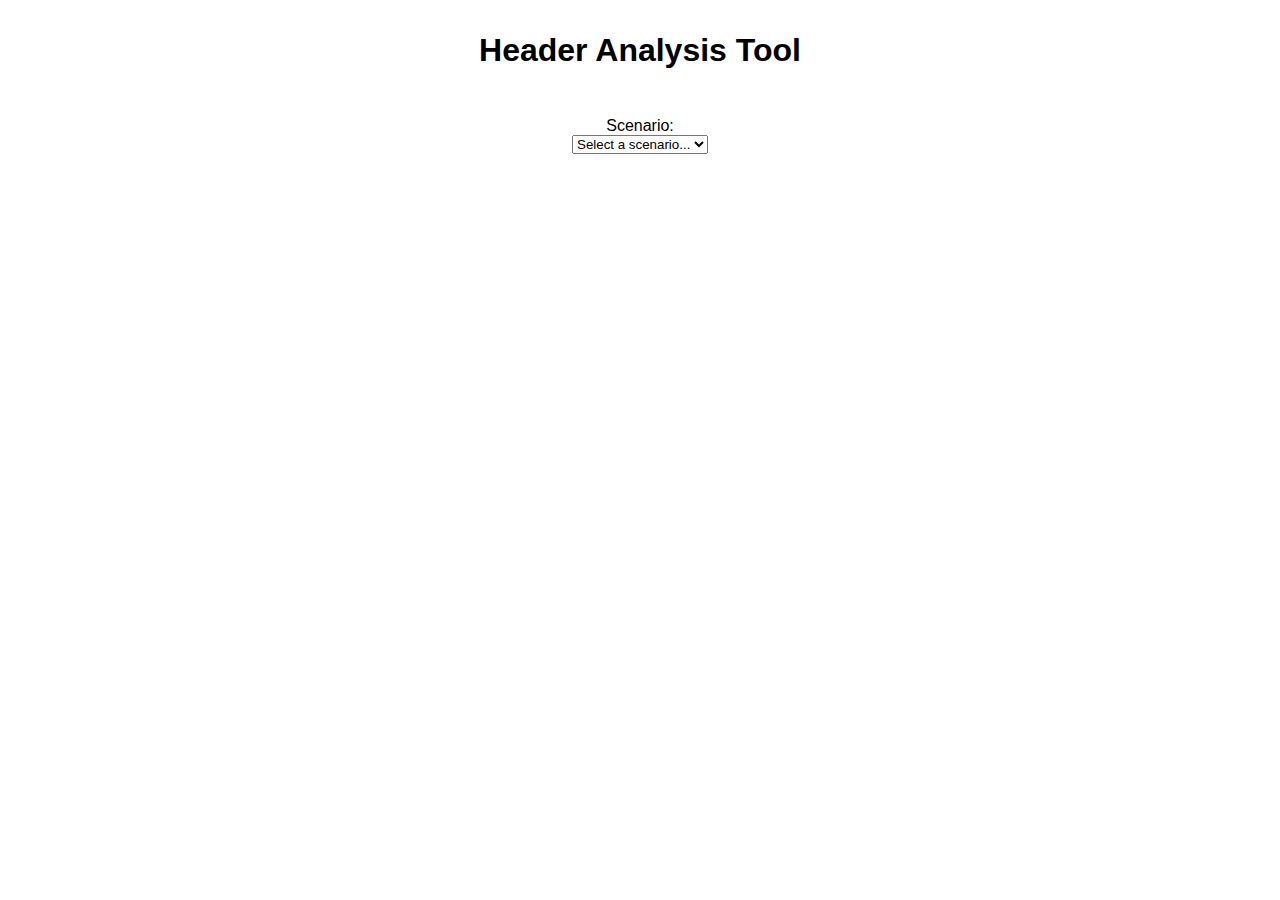
<file: HeaderHTTPproject/wwwroot/index.html>
﻿<!DOCTYPE html>
<html lang="en">
<head>
    <title>Header Analysis Tool</title>
    <link href="style.css" rel="stylesheet"/>
</head>
<body>
<h1>Header Analysis Tool</h1>
<form action="analyze" id="analyze-form" method="post">

    <div id="lookupSection">
        <label for="scenario">Scenario:</label>
        <select id="scenario" name="scenario" onchange="handleScenarioChange();">
            <option value="">Select a scenario...</option>
            <option value="question1">Question 1</option>
            <option value="question2">Question 2</option>
            <option value="question3">Question 3</option>
            <option value="yourUrl">Your URL</option>
        </select>
    </div>

    <div id="urlInputSection" style="display: none;">
        <label for="urls">URLs to analyze (separated by commas):</label>
        <input id="urls" name="urls" type="text">
        <input onclick="handleSubmit()" type="submit" value="Analyze">
    </div>
</form>
<div id="result"></div>

<script src="loader.js"></script>
</body>
</html>
</file>
<file: HeaderHTTPproject/wwwroot/style.css>
﻿* {
    box-sizing: border-box;
    margin: 0;
}

body {
    font-family: Arial, sans-serif;
    margin: 0 0;
    width: 100%;
    height: 100%;
}

table {
    border-collapse: collapse;
    margin: 1em auto auto;
}

form {
    display: flex;
    flex-direction: column;
    justify-content: center;
    align-items: center;
    gap: 1em;
    margin: 1em 0;
}

#result {
    display: flex;
    flex-direction: column;
    justify-content: center;
    align-items: center;
    margin: 1em 0;
}

th, td {
    border: 1px solid #ccc;
    padding: 8px;
    text-align: left;
}

th {
    background-color: #f2f2f2;
    font-weight: bold;
}

a {
    display: inline-block;
    margin-top: 20px;
    text-decoration: none;
    color: #0099ff;
    font-weight: bold;
}

h1, h2, h3 {
    text-align: center;
    margin: 1em 0;
}

p {
    display: inline-block;
}

#lookupSection {
    display: flex;
    flex-direction: column;
    justify-content: center;
    align-items: center;
    margin: 1em 0;
}
</file>
